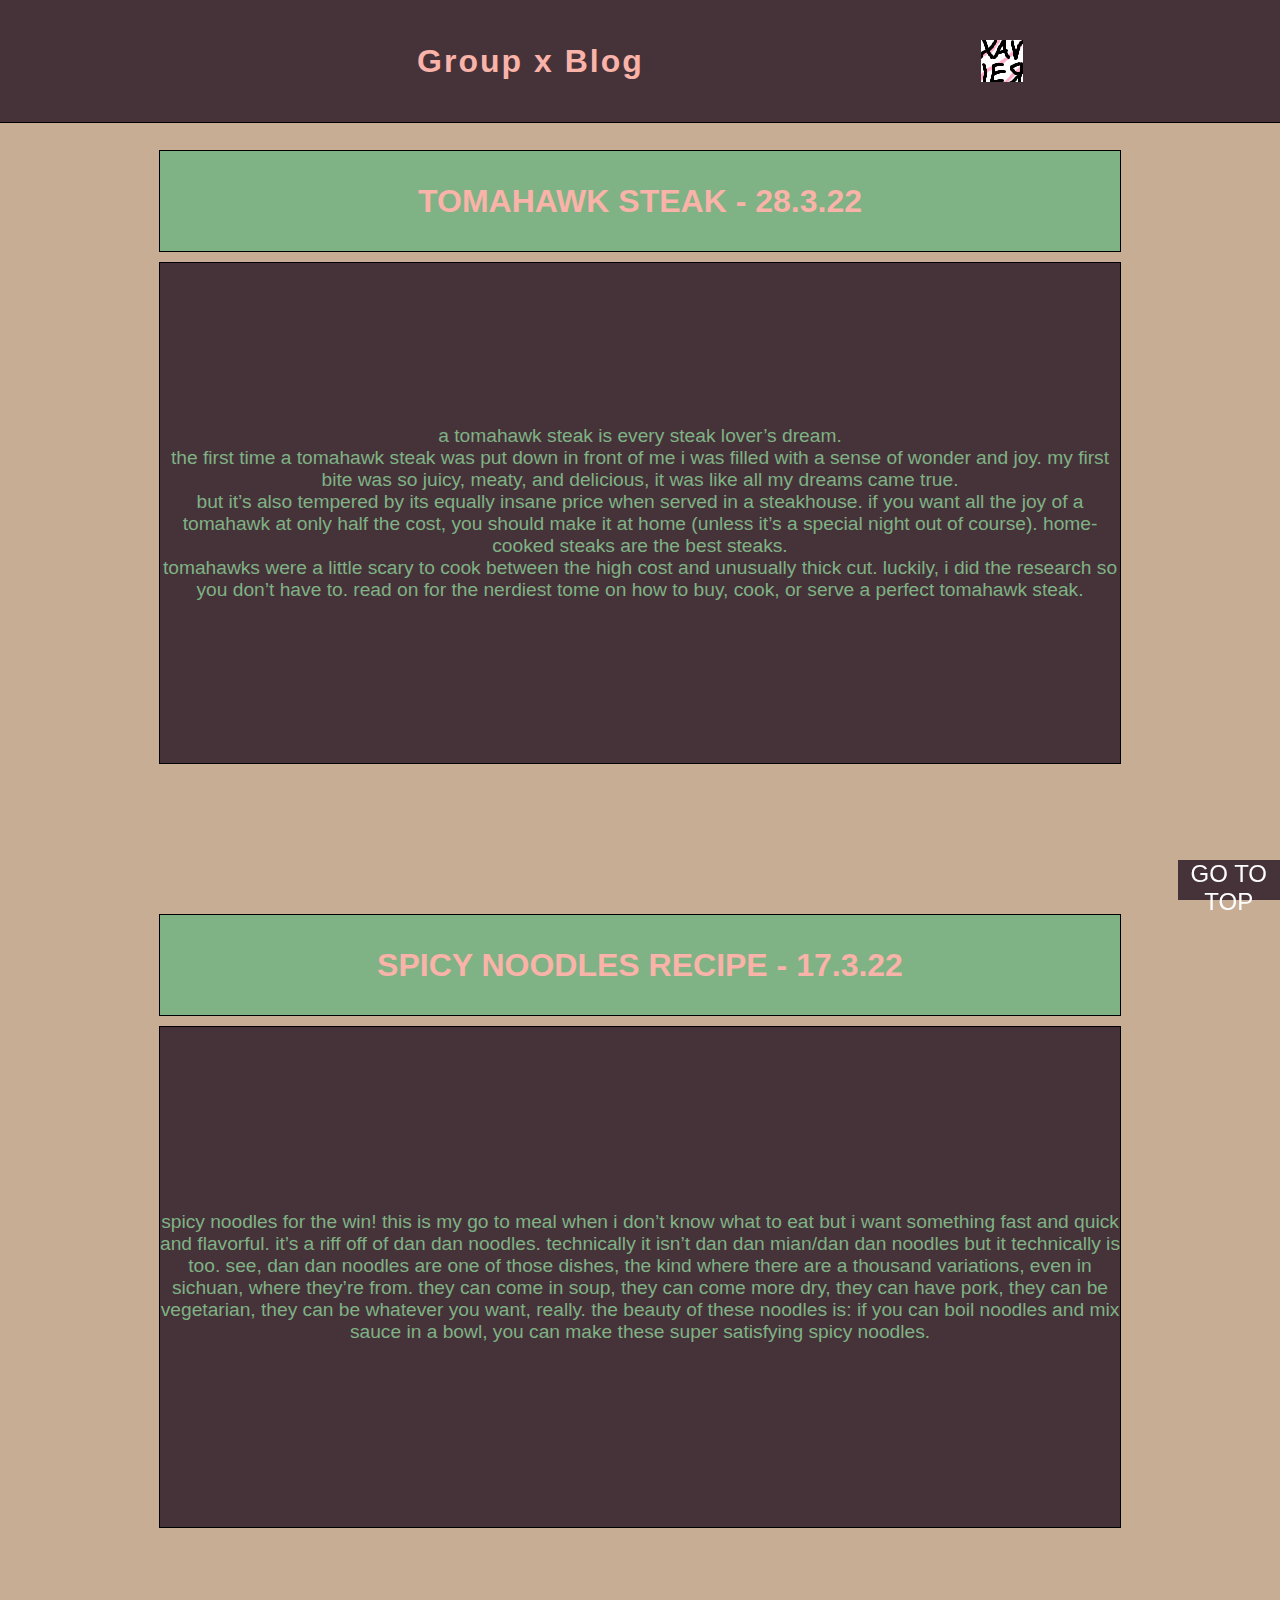
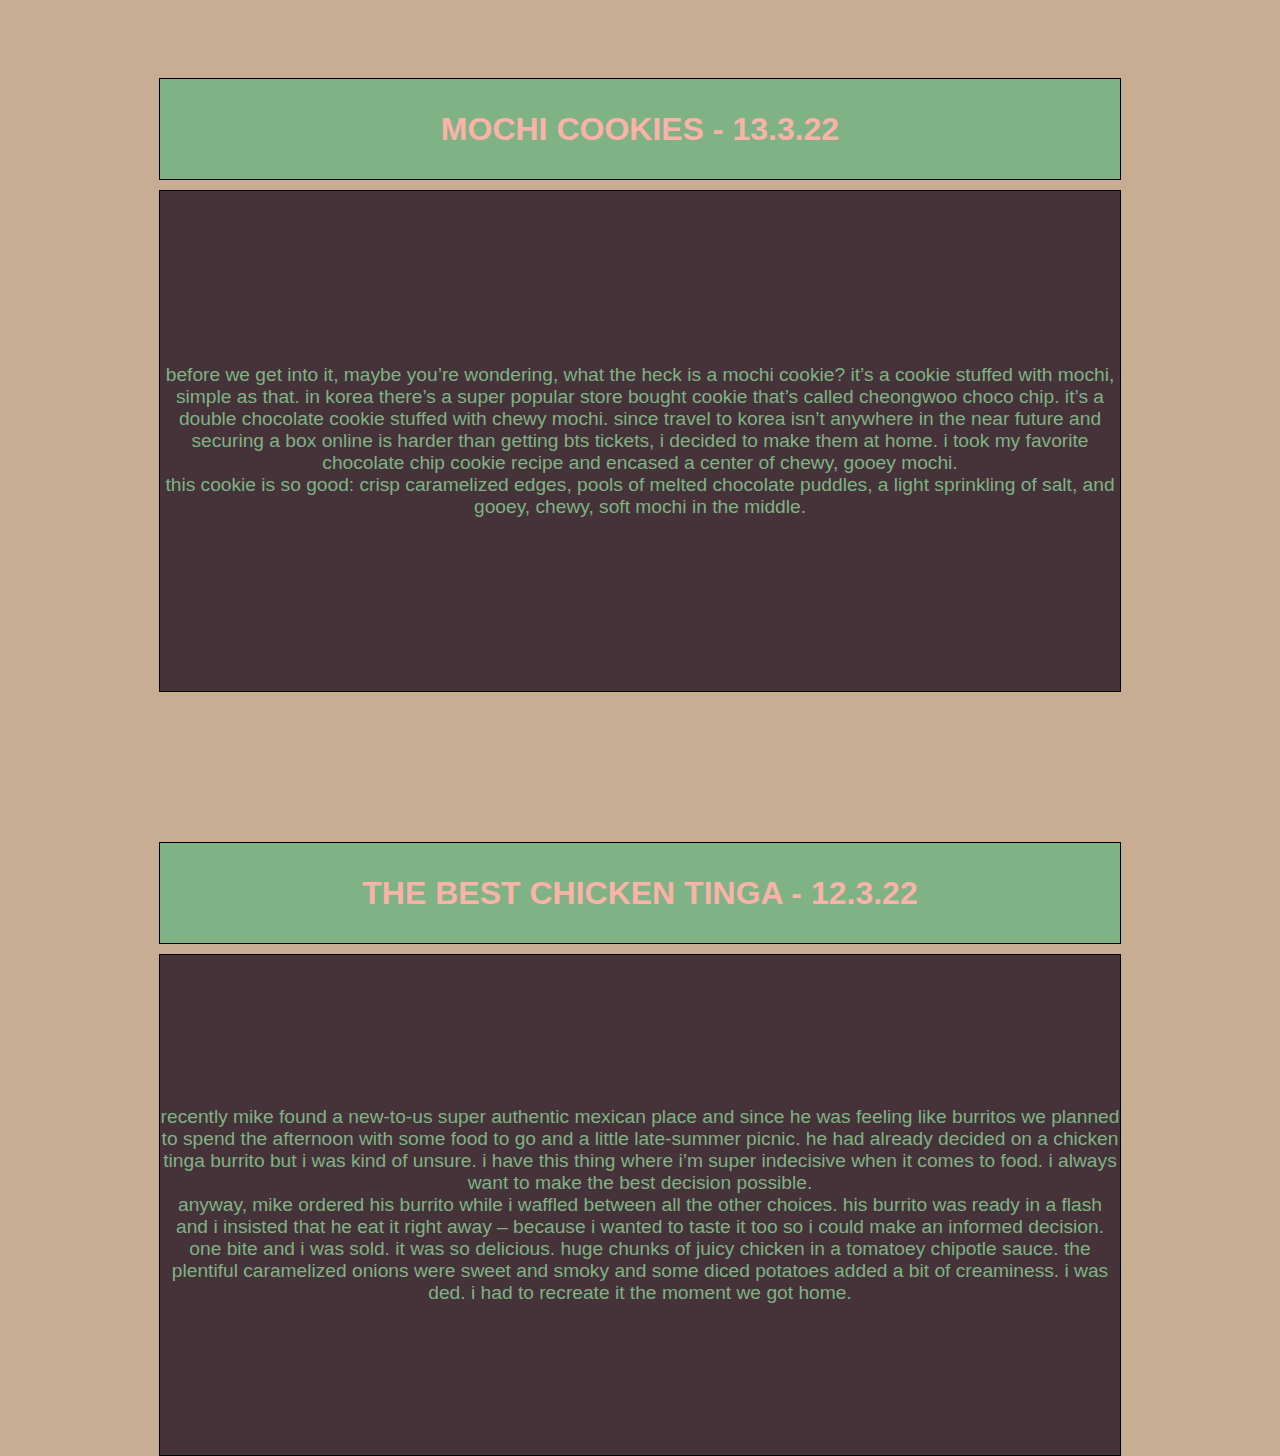
<file: index.html>
<!DOCTYPE html>
    <html>
        <head>
            <title>Index</title>
            <meta charset="UTF-8" content=""width=device-width. initial-scale="1.0">
            <link rel="stylesheet" type="text/css" href="index.css">
        </head>
        <body>
            <header>
                <h1 href="#" class="homeheader">Group x Blog</h1>
                <h2 class="dropdownMenu"></h2>
            </header>
            <u1 class="navbar">
                <li><a href="index.html">Home</a></li>
                <li><a href="archive.html">Archive</a></li>
                <li><a href="login.html">Login</a></li>
                <li><a href="create.html">Create Post</a></li>
                <li><a href="about.html">About</a></li>
            </u1>
			
			    <button class="button2" id="goTop">Go to top</button>
			
                <o1 class="blog-posts">
                    <li>
					
                        <h1 class="title" id="post1-title" name="post1-title">Tomahawk Steak - 28.3.22</h1>
                        <p class="text" id="post1-body" name="post1-body">A tomahawk steak is every steak lover’s dream.<br> The first time a tomahawk steak was put down in front of me I was filled with a sense of wonder and joy. My first bite was so juicy, meaty, and delicious, it was like all my dreams came true. <br> But it’s also tempered by its equally insane price when served in a steakhouse. If you want all the joy of a tomahawk at only half the cost, you should make it at home (unless it’s a special night out of course). Home-cooked steaks are the best steaks. <br> Tomahawks were a little scary to cook between the high cost and unusually thick cut. Luckily, I did the research so you don’t have to. Read on for the nerdiest tome on how to buy, cook, or serve a perfect tomahawk steak.</p>
						
                    </li>
                    <li>
						<section class="scroll-container">
						    <div class="scroll-caption">
                                <h1 class="title" id="post2-title" name="post2-title">Spicy Noodles Recipe - 17.3.22</p>
						    </div> 
                            <div class="scroll-element js-scroll fade-in">
                                <p class="text" id="post2-body" name="post2-body">Spicy noodles for the Win! This is my go to meal when I don’t know what to eat but I want something fast and quick and flavorful. It’s a riff off of dan dan noodles. Technically it isn’t dan dan mian/dan dan noodles but it technically is too. See, dan dan noodles are one of those dishes, the kind where there are a thousand variations, even in Sichuan, where they’re from. They can come in soup, they can come more dry, they can have pork, they can be vegetarian, they can be whatever you want, really. The beauty of these noodles is: if you can boil noodles and mix sauce in a bowl, you can make these super satisfying spicy noodles.<br> </c>
						    </div>
                        </section>
                    </li>
                    <li>
						<section class="scroll-container">
						<div class="scroll-caption">
                        <h1 class="title" id="post3-title" name="post3-title">Mochi Cookies - 13.3.22</h1>
						</div> <div class="scroll-element js-scroll slide-left">
                        <p class="text" id="post3-body" name="post3-body">Before we get into it, maybe you’re wondering, what the heck is a mochi cookie? It’s a cookie stuffed with mochi, simple as that. In Korea there’s a super popular store bought cookie that’s called Cheongwoo Choco Chip. It’s a double chocolate cookie stuffed with chewy mochi. Since travel to Korea isn’t anywhere in the near future and securing a box online is harder than getting BTS tickets, I decided to make them at home. I took my favorite chocolate chip cookie recipe and encased a center of chewy, gooey mochi.<br> This cookie is so good: crisp caramelized edges, pools of melted chocolate puddles, a light sprinkling of salt, and gooey, chewy, soft mochi in the middle.</p>
						</div></section>
                    </li>
                    <li>
						<section class="scroll-container">
						<div class="scroll-caption">
                        <h1 class="title" id="post4-title" name="post4-title">The Best Chicken Tinga - 12.3.22</h1>
						</div> <div class="scroll-element js-scroll slide-right">
                        <p class="text" id="post4-body" name="post4-body">Recently Mike found a new-to-us super authentic Mexican place and since he was feeling like burritos we planned to spend the afternoon with some food to go and a little late-summer picnic. He had already decided on a chicken tinga burrito but I was kind of unsure. I have this thing where I’m super indecisive when it comes to food. I always want to make the best decision possible.<br> Anyway, Mike ordered his burrito while I waffled between ALL the other choices. His burrito was ready in a flash and I insisted that he eat it right away – because I wanted to taste it too so I could make an informed decision. One bite and I was sold. It was SO delicious. Huge chunks of juicy chicken in a tomatoey chipotle sauce. The plentiful caramelized onions were sweet and smoky and some diced potatoes added a bit of creaminess. I was ded. I had to recreate it the moment we got home. </p>
						</div></section>
                    </li>
                </o1>
                
                <script src="index.js"></script>




        </body>
    </html>
</file>
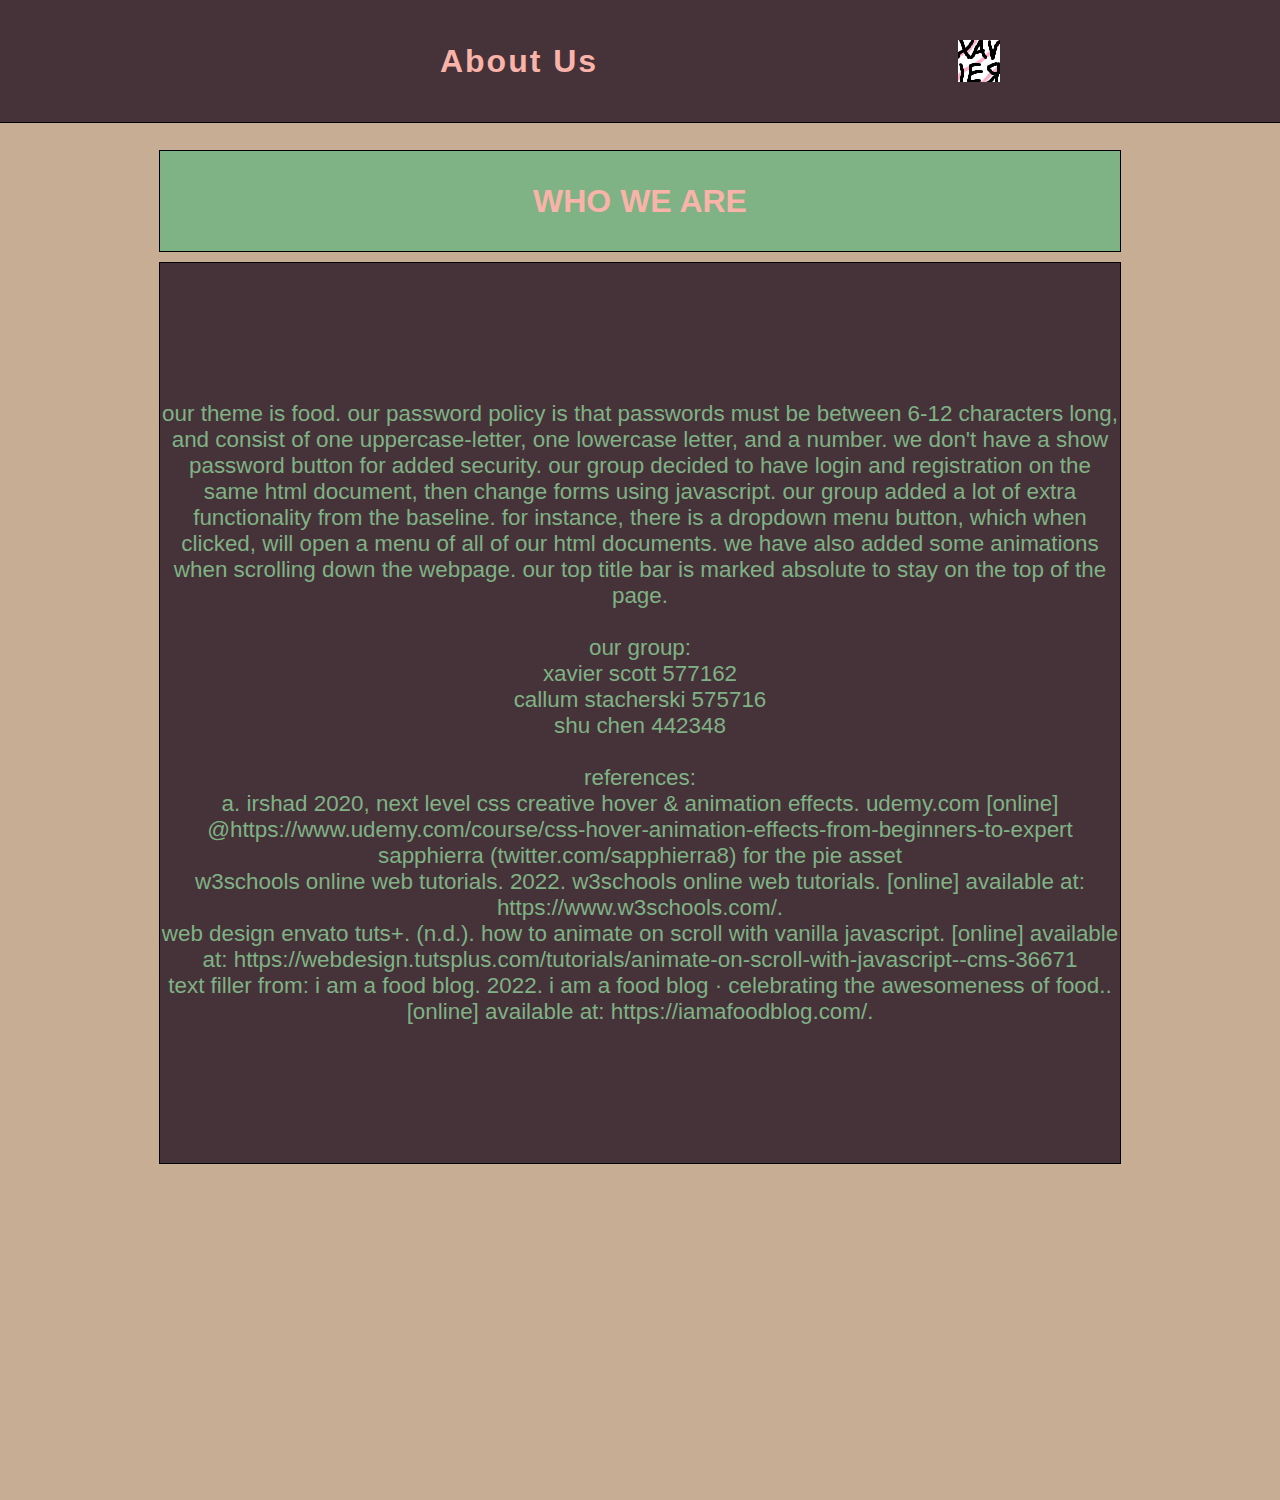
<file: about.html>
<!DOCTYPE html>
<html>
    <head>
        <title>About Us</title>
        <meta charset="UTF-8" content=""width=device-width. initial-scale="1.0">
        <link rel="stylesheet" type="text/css" href="index.css">
    </head>
    <header>
        <h1 href="#" class="homeheader">About Us</h1>
        <h2 class="dropdownMenu"></h2>
    </header>
    <u1 class="navbar">
        <li><a href="index.html">Home</a></li>
        <li><a href="archive.html">Archive</a></li>
        <li><a href="login.html">Login</a></li>
        <li><a href="create.html">Create Post</a></li>
        <li><a href="about.html">About</a></li>
    </u1>
    <h1 class="title">WHO WE ARE</h1>
    <p class="aboutUs">Our theme is food. Our password policy is that passwords must be between 6-12 characters long, and consist of one uppercase-letter, one lowercase letter, and a number. We don't have a show password button for added security. Our group decided to have login and registration on the same HTML document, then change forms using Javascript. Our group added a lot of extra functionality from the baseline. For instance, there is a dropdown menu button, which when clicked, will open a menu of all of our HTML documents. We have also added some animations when scrolling down the webpage. Our top title bar is marked absolute to stay on the top of the page.<br><br> Our Group: <br> Xavier Scott 577162 <br> Callum Stacherski 575716 <br> Shu Chen 442348<br><br> References: <br> A. Irshad 2020, Next Level CSS Creative Hover & Animation Effects. Udemy.com [online] @https://www.udemy.com/course/css-hover-animation-effects-from-beginners-to-expert <br> Sapphierra (twitter.com/Sapphierra8) for the Pie asset <br> W3Schools Online Web Tutorials. 2022. W3Schools Online Web Tutorials. [ONLINE] Available at: https://www.w3schools.com/.<br> Web Design Envato Tuts+. (n.d.). How to Animate on Scroll With Vanilla JavaScript. [online] Available at: https://webdesign.tutsplus.com/tutorials/animate-on-scroll-with-javascript--cms-36671 <br> Text filler from: i am a food blog. 2022. i am a food blog · Celebrating the awesomeness of food.. [ONLINE] Available at: https://iamafoodblog.com/.   </p>
    <script src="index.js"></script>
    </body>
</html>
</file>
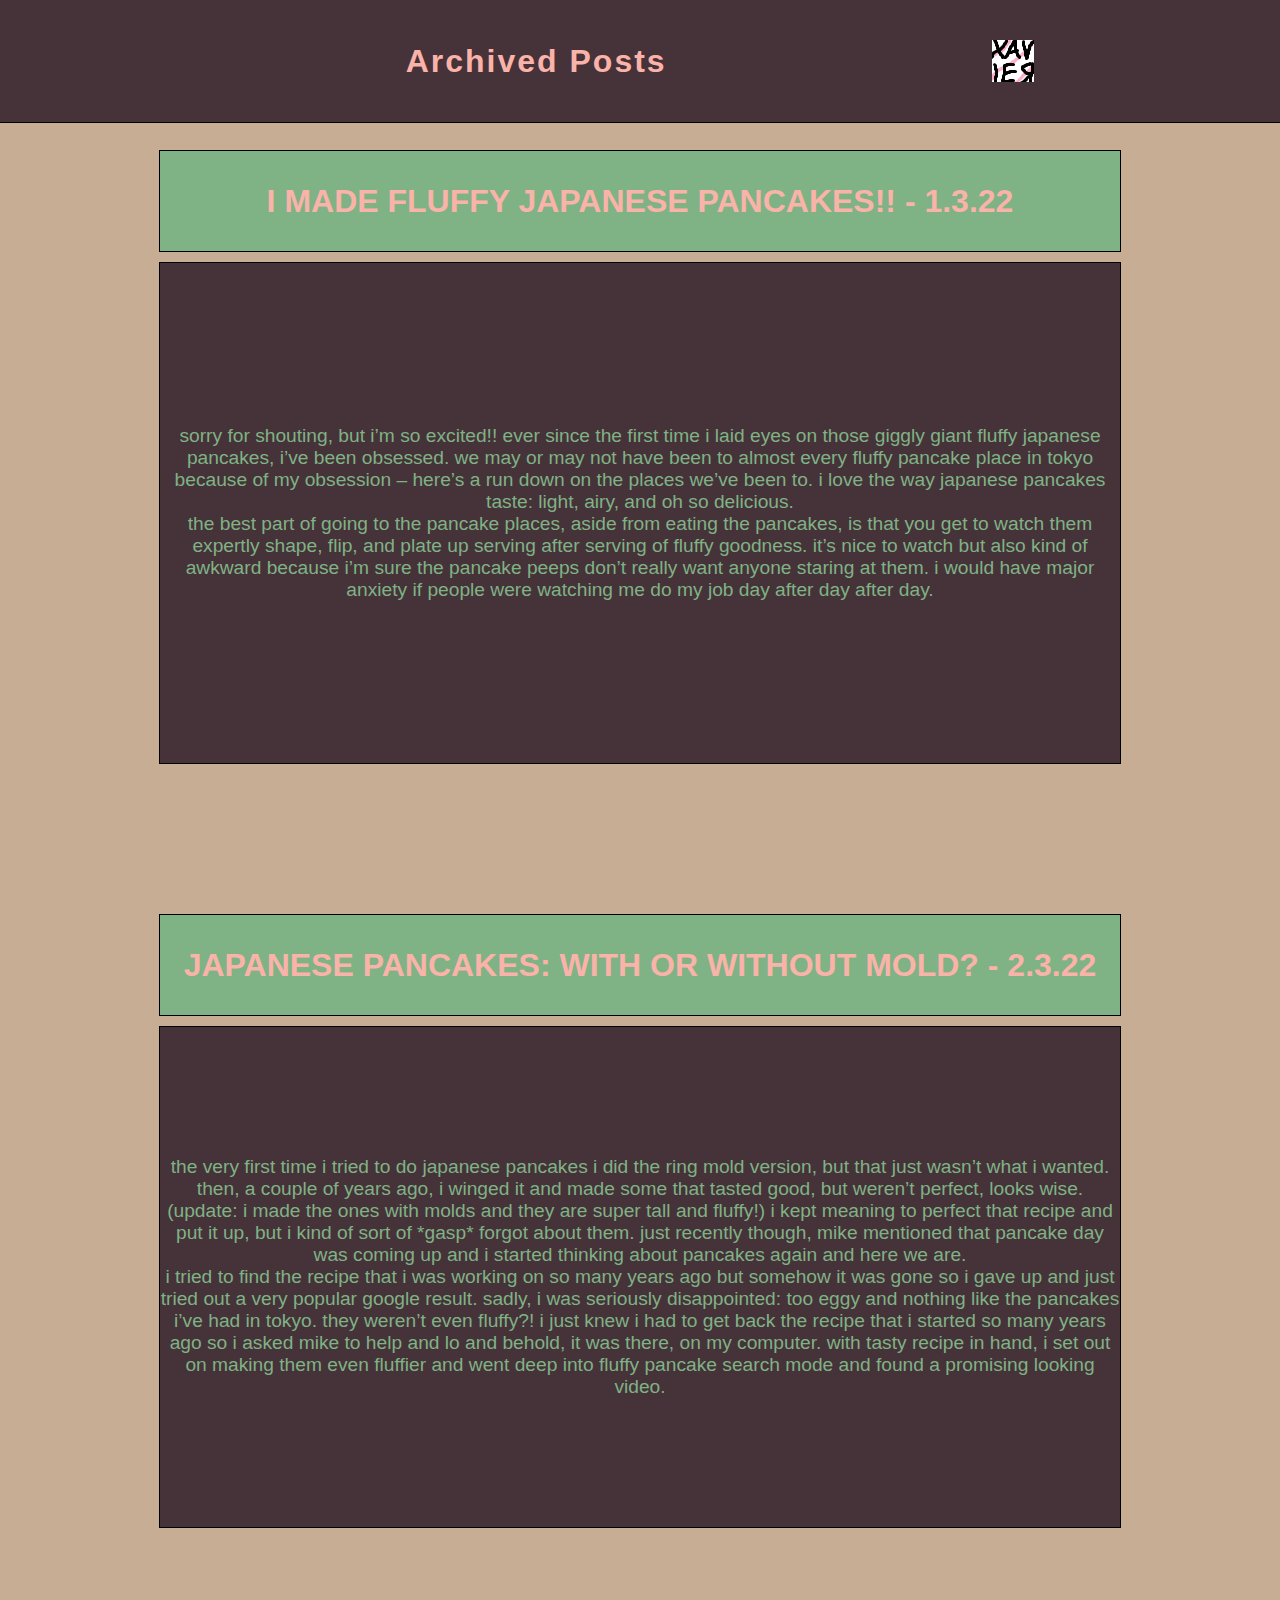
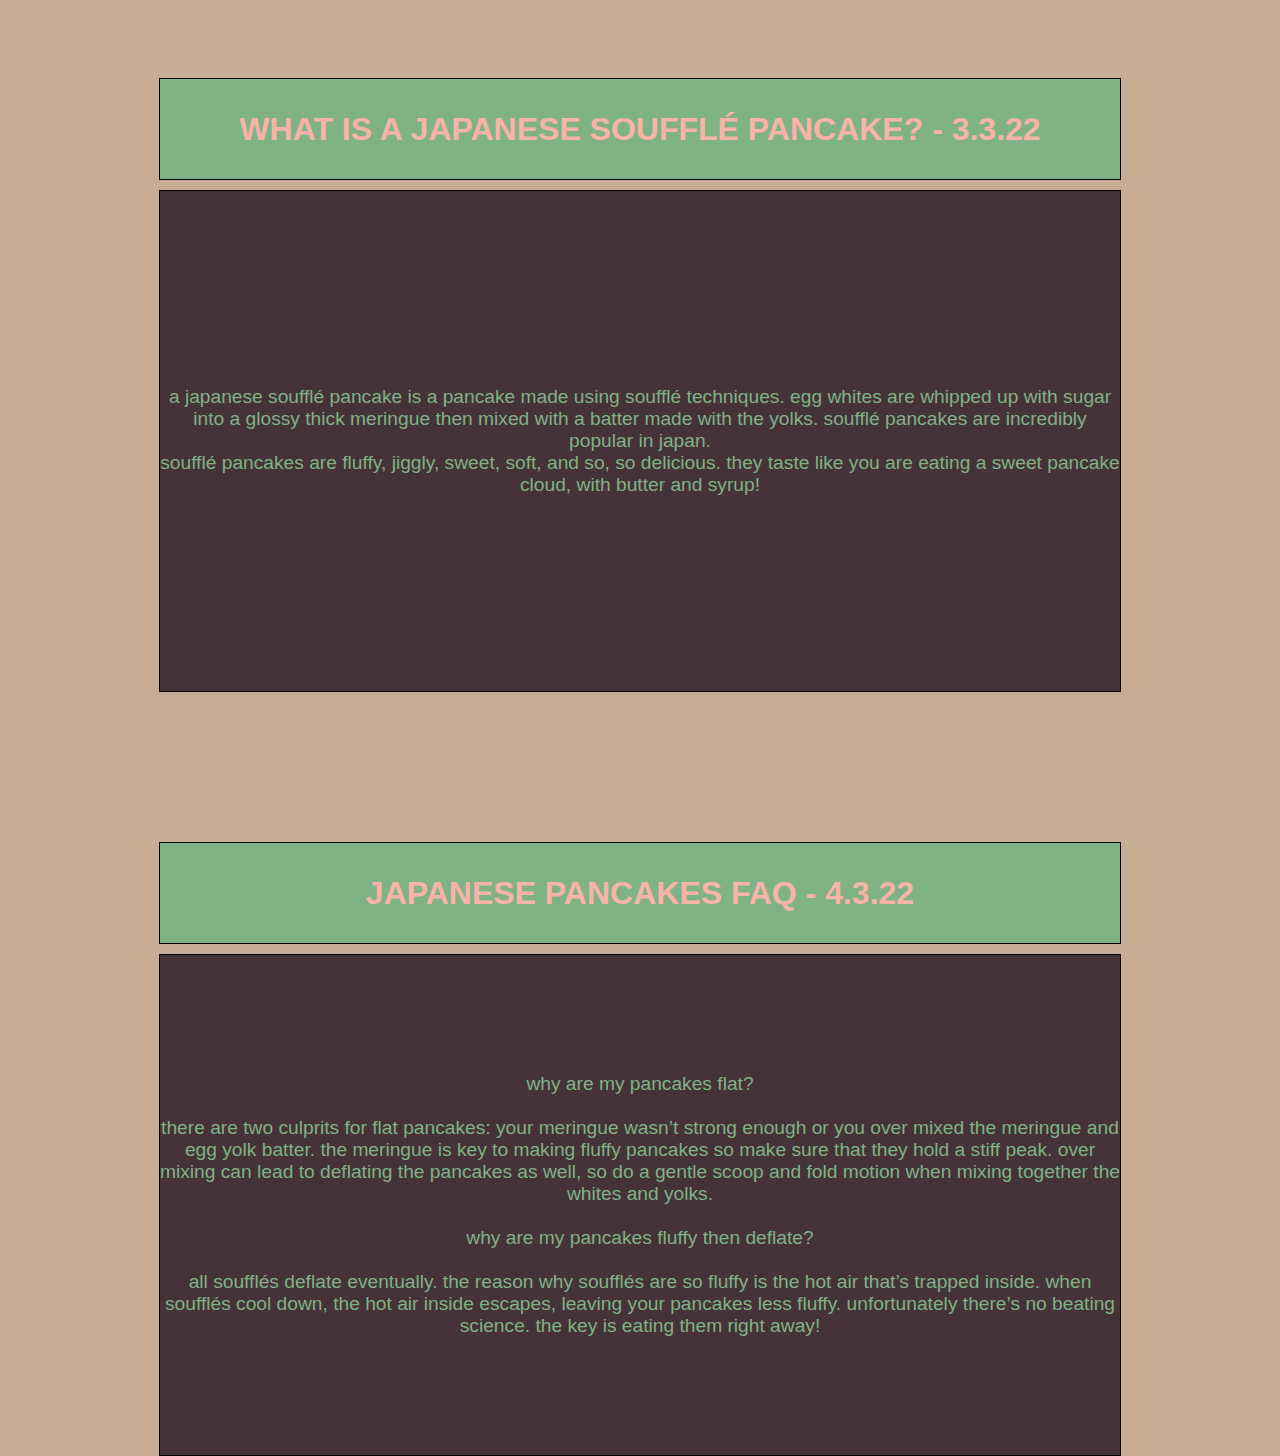
<file: archive.html>
<!DOCTYPE html>
<html>
    <head>
        <title>Archive</title>
        <meta charset="UTF-8" content=""width=device-width. initial-scale="1.0">
        <link rel="stylesheet" type="text/css" href="index.css">
    </head>
    <header>
        <h1 href="#" class="homeheader">Archived Posts</h1>
        <h2 class="dropdownMenu"></h2>
    </header>
    <u1 class="navbar">
        <li><a href="index.html">Home</a></li>
        <li><a href="archive.html">Archive</a></li>
        <li><a href="login.html">Login</a></li>
        <li><a href="create.html">Create Post</a></li>
        <li><a href="about.html">About</a></li>
    </u1>
        <o1 class="blog-posts">
            <li>
                <h1 class="title" id="post1a-title" name="post1a-title">I MADE FLUFFY JAPANESE PANCAKES!! - 1.3.22</h1>
                <p class="text" id="post1a-body" name="post1a-body">Sorry for shouting, but I’m so excited!! Ever since the first time I laid eyes on those giggly giant fluffy Japanese pancakes, I’ve been obsessed. We may or may not have been to almost every fluffy pancake place in Tokyo because of my obsession – here’s a run down on the places we’ve been to. I love the way Japanese pancakes taste: light, airy, and oh so delicious.<br> The best part of going to the pancake places, aside from eating the pancakes, is that you get to watch them expertly shape, flip, and plate up serving after serving of fluffy goodness. It’s nice to watch but also kind of awkward because I’m sure the pancake peeps don’t really want anyone staring at them. I would have major anxiety if people were watching me do my job day after day after day.</p>
            </li>
            <li>
                <p class="title" id="post2a-title" name="post2a-title">Japanese pancakes: with or without mold? - 2.3.22</p>
                <c class="text" id="post2a-body" name="post2a-body">The very first time I tried to do Japanese pancakes I did the ring mold version, but that just wasn’t what I wanted. Then, a couple of years ago, I winged it and made some that tasted good, but weren’t perfect, looks wise. (Update: I made the ones with molds and they are super tall and fluffy!) I kept meaning to perfect that recipe and put it up, but I kind of sort of *gasp* forgot about them. Just recently though, Mike mentioned that Pancake Day was coming up and I started thinking about pancakes again and here we are. <br>I tried to find the recipe that I was working on so many years ago but somehow it was gone so I gave up and just tried out a very popular google result. Sadly, I was seriously disappointed: too eggy and nothing like the pancakes I’ve had in Tokyo. They weren’t even fluffy?! I just knew I had to get back the recipe that I started so many years ago so I asked Mike to help and lo and behold, it was there, on my computer. With tasty recipe in hand, I set out on making them even fluffier and went deep into fluffy pancake search mode and found a promising looking video.</c>
            </li>
            <li>
                <p class="title" id="post3a-title" name="post3a-title">What is a Japanese soufflé pancake? - 3.3.22</p>
                <c class="text" id="post3a-body" name="post3a-body">A Japanese soufflé pancake is a pancake made using soufflé techniques. Egg whites are whipped up with sugar into a glossy thick meringue then mixed with a batter made with the yolks. Soufflé pancakes are incredibly popular in Japan. <br>Soufflé pancakes are fluffy, jiggly, sweet, soft, and so, so delicious. They taste like you are eating a sweet pancake cloud, with butter and syrup!</c>
            </li>
            <li>
                <p class="title" id="post4a-title" name="post4a-title">Japanese pancakes FAQ - 4.3.22</p>
                <c class="text" id="post4a-body" name="post4a-body">Why are my pancakes flat?<br><br> There are two culprits for flat pancakes: your meringue wasn’t strong enough or you over mixed the meringue and egg yolk batter. The meringue is key to making fluffy pancakes so make sure that they hold a stiff peak. Over mixing can lead to deflating the pancakes as well, so do a gentle scoop and fold motion when mixing together the whites and yolks.<br><br> Why are my pancakes fluffy then deflate?<br><br> All soufflés deflate eventually. The reason why soufflés are so fluffy is the hot air that’s trapped inside. When soufflés cool down, the hot air inside escapes, leaving your pancakes less fluffy. Unfortunately there’s no beating science. The key is eating them right away!</c>
            </li>
        </o1>
        <script src="index.js"></script>
    </body>
</html>
</file>
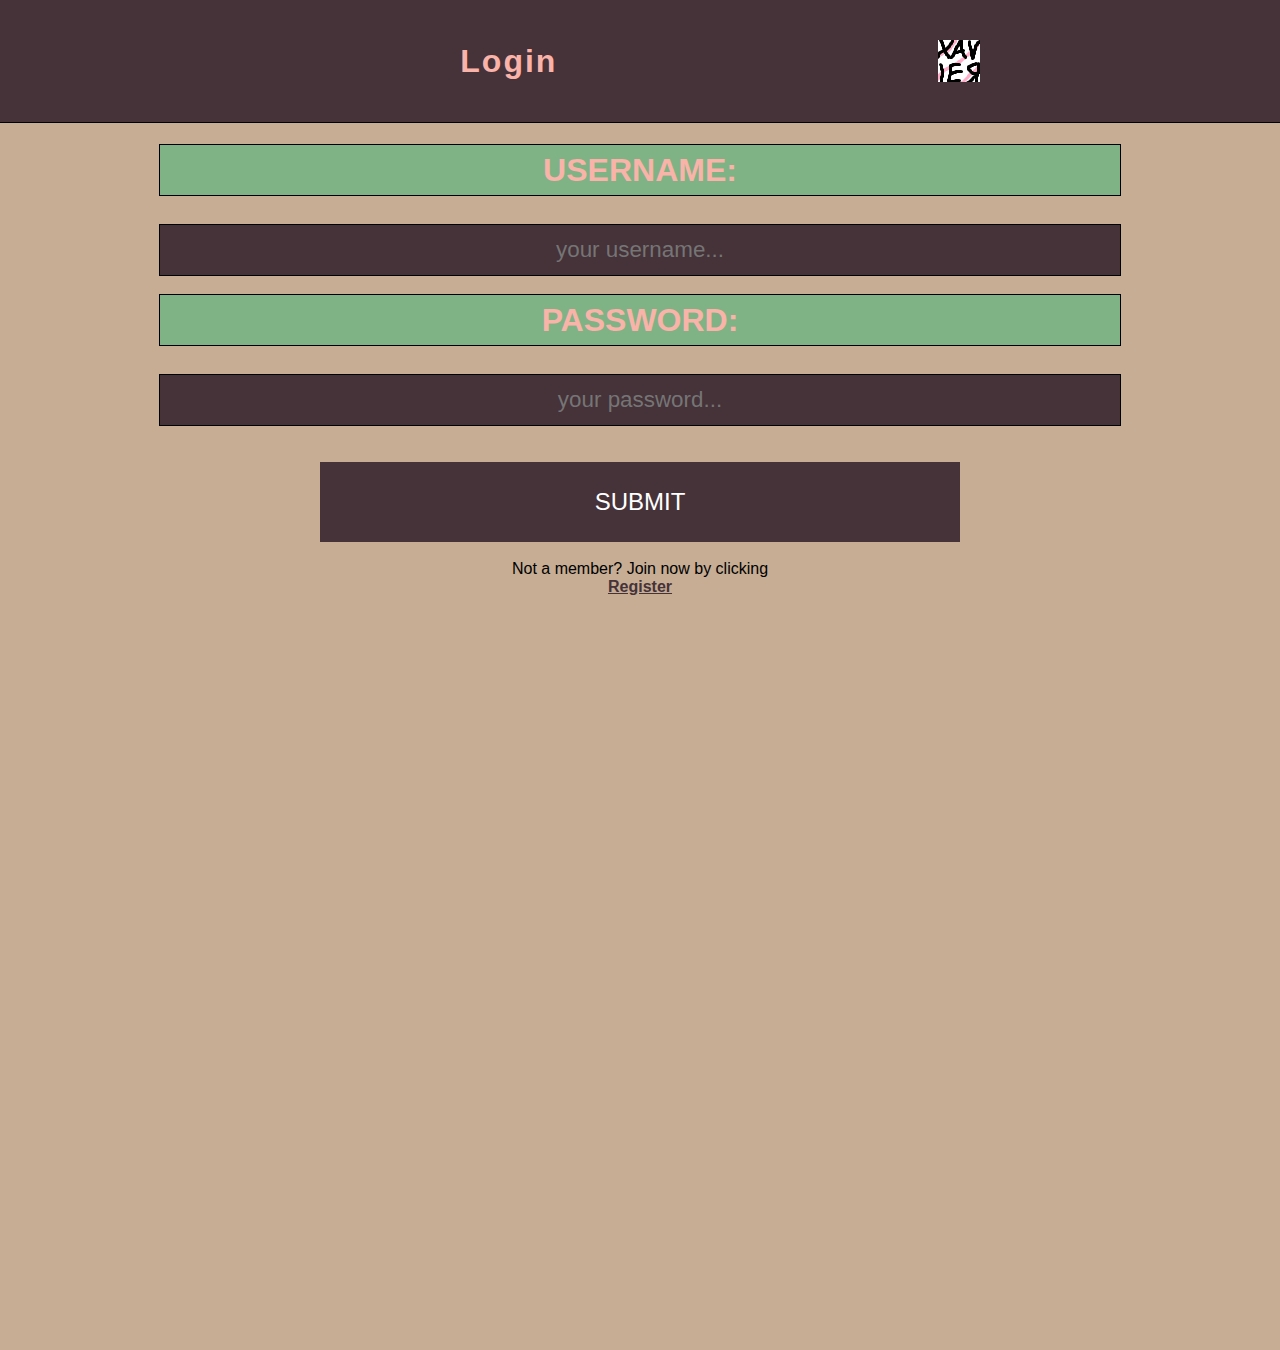
<file: login.html>
<!DOCTYPE html>
<html>
    <head>
        <title>Login</title>
        <meta charset="UTF-8" />
        <script src="login.js" defer></script>
        <script src="index.js" defer></script>
        <link rel="stylesheet" type="text/css" href="index.css">
    </head>
    <body>
        <u1 class="navbar">
            <li><a href="index.html">Home</a></li>
            <li><a href="archive.html">Archive</a></li>
            <li><a href="login.html">Login</a></li>
            <li><a href="create.html">Create Post</a></li>
            <li><a href="about.html">About</a></li>
        </u1>
    
        <div class="logein">
            <header>
                <h1 class="homeheader">Login</h1>
                <h2 class="dropdownMenu"></h2>
            </header>
            <br><br><br><br><br><br><br><br>
                <form name="login" class="login" action="index.html" novalidate>
                    <label for="luname" class="formLabel">Username:</label><br>
                    <input type="text" name="luname" class="formInput" id="luname" placeholder = "Your Username..."><br>
                    <label for="pw" class="formLabel">Password:</label><br>
                    <input type="password" name="lpw" id="lpw"  class="formInput" placeholder = "Your Password..."><br><br>
                    <input class="button" type="submit" name="lsub" id="lsub"> 
                </form>
                <br>
            <p id="regolink">Not a member? Join now by clicking <a id="switchreg" btn="register">Register</a></p>
        </div>
        
        <div class="regomate">
            <header>
                <h1 class="homeheader">Register</h1>
                <h2 class="dropdownMenu"></h2>
            </header>
            <br><br><br><br><br><br><br><br>
                <form name="register" class="register" action="index.html" novalidate>
                    <label for="runame" id="lunameLabel" class="formLabel">Username:</label><br>
                    <input type="text" id="runame" name="runame" class="formInput" placeholder = "Your Username..."><br>
                    <label for="email" class="formLabel">Email:</label><br>
                    <input type="email" id="remail" name="remail" class="formInput" placeholder = "Your Email Address..."><br>
                    <label for="pw" class="formLabel">Password:</label><br>
                    <input type="password" id="rpw" class="formInput" placeholder = "Your Password..."><br><br>
                    <input class="button" type="submit" name="rsub" id="rsub">
                </form>
        </div>
    </body>
</html>
</file>
<file: index.css>
* {
margin: 0;
padding: 0;
font-family:Arial, Helvetica, sans-serif;
}

header {
     position:fixed;
     padding: 40px 80px;
     display: flex;
     justify-content: space-evenly;
     background-color: #463239;
     align-items:  center;
     z-index: 3;
     border-bottom: 1px solid black;
     top: 0;
     left: 0;
     width: 100%;
}

body {
    min-height: 150vh;
    background: #C6AD94;


}

.homeheader {
    position: relative;
    display: inline-block;
    color: #FAB3A9;
    text-decoration: none;
    font-size: 2em;
    font-weight: 600;
    Letter-spacing: 2px;
}

.dropdownMenu {
    position: relative;
    width: 42px;
    height: 42px;
    background: url(iconActive.png);
    background-size: 42px;
    background-repeat: no-repeat;
    background-position: center;
    cursor: pointer;
}

.dropdownMenu.active {
    background: url(Pie_emote.png);
    background-size: 42px;
    background-repeat: no-repeat;
    background-position: center;

}

.navbar {
    position: fixed;
    top: 0;
    left: 0;
    width: 100%;
    height: 100vh;
    background: #FAB3A9;
    display:flex;
    justify-content: center;
    flex-direction: column;
    align-items: center;
    z-index: 2;
    transition: 0.8s;
    opacity: 0;
    visibility: hidden;

 
}
.navbar.active {
    opacity: 1;
    visibility: visible;
}

.navbar li {
    list-style: none;
    margin: 10px 0px;
}

.navbar li a {
    color: black;
    font-size: 1.5em;
    letter-spacing: 2px;
    display: inline-block;
    font-weight: 500;
    text-decoration: none;
}

.title {
    width: 75%;
    height: 100px;
    display: flex;
    flex-direction: column;
    justify-content: center;
    align-items: center;
    z-index: 1;
    border: 1px solid black;
    margin: auto;
    margin-top: 150px;
    background-color: #7FB285;
    font-weight: bold;
    font-weight: 700;
    text-transform: uppercase;
    color: #FAB3A9;
    font-size: 2em;
    text-align: center;

}

.text {
    width: 75%;
    height: 500px;
    display: flex;
    flex-direction: column;
    justify-content: center;
    align-items: center;
    z-index: 1;
    border: 1px solid black;
    margin: auto;
    margin-top: 10px;
    background-color: #463239;
    text-transform: lowercase;
    text-align: center;
    color: #7FB285;
    font-size: 1.2em;
    font-weight: 300;
    overflow: auto;

}

.aboutUs {
  width: 75%;
  height: 900px;
  display: flex;
  flex-direction: column;
  justify-content: center;
  align-items: center;
  z-index: 1;
  border: 1px solid black;
  margin: auto;
  margin-top: 10px;
  background-color: #463239;
  text-transform: lowercase;
  text-align: center;
  color: #7FB285;
  font-size: 1.4em;
  font-weight: 300;
  overflow: auto;

}

.blog-posts {
    list-style: none;
    visibility: visible;

}

.button {
    background-color: #463239;
    border: none;
    color: white;
    width: 50%;
    height: 80px;
    text-transform: uppercase;
    align-items: center;
    text-align: center;
    text-decoration: none;
    display: flex;
    flex-direction: column;
    justify-content: center;
    font-size: 1.5em;
    cursor: pointer;
    margin: auto;
    transition-duration: 0.3s;
    
}

.button:hover {
    background-color: #7FB285;

}

.button2 {
  background-color: #463239;
  border: none;
  color: white;
  width: 8%;
  height: 40px;
  text-transform: uppercase;
  text-align: center;
  text-decoration: none;
  font-size: 1.5em;
  cursor: pointer;
  margin: auto;
  transition-duration: 0.3s;
  position: fixed;
  right: 0;
  bottom: 0;
}

.button2:hover {
  background-color: #7FB285;
}

html {
  scroll-behavior: smooth;
}

.scrolled.fade-in {
  animation: fade-in 1s ease-in-out both;
}
 
.scrolled.fade-in-bottom {
  animation: fade-in-bottom 1s ease-in-out both;
}
 
.scrolled.slide-left {
  animation: slide-in-left 1s ease-in-out both;
}
 
.scrolled.slide-right {
  animation: slide-in-right 1s ease-in-out both;
}
 
@keyframes slide-in-left {
  0% {
    transform: translateX(-100px);
    opacity: 0;
  }
  100% {
    transform: translateX(0);
    opacity: 1;
  }
}
 
@keyframes slide-in-right {
  0% {
    transform: translateX(100px);
    opacity: 0;
  }
  100% {
    transform: translateX(0);
    opacity: 1;
  }
}
 
@keyframes fade-in-bottom {
  0% {
    transform: translateY(50px);
    opacity: 0;
  }
  100% {
    transform: translateY(0);
    opacity: 1;
  }
}
 
@keyframes fade-in {
  0% {
    opacity: 0;
  }
  100% {
    opacity: 1;
  }
}

.regomate {
  display: none;
}

.logein {
  display: inline;
  
}

.login {
  display: flex;
  flex-direction: column;
  justify-content: center;
  align-items: center;
}

.register {
  display: flex;
  flex-direction: column;
  justify-content: center;
  align-items: center;
}

#regolink {
  display: flex;
  flex-direction: column;
  justify-content: center;
  align-items: center;
}

#switchreg {
  text-decoration: underline;
  font-weight: bold;
  color: #463239;
  display: flex;
  flex-direction: column;
  justify-content: center;
  align-items: center;
}

.formInput {
    width: 75%;
    height: 50px;
    display: flex;
    flex-direction: column;
    justify-content: center;
    align-items: center;
    z-index: 1;
    border: 1px solid black;
    margin: auto;
    margin-top: 10px;
    background-color: #463239;
    text-transform: lowercase;
    text-align: center;
    color: #7FB285;
    font-size: 1.4em;
    font-weight: 300;
}

.formLabel{
    width: 75%;
    height: 50px;
    display: flex;
    flex-direction: column;
    justify-content: center;
    align-items: center;
    z-index: 1;
    border: 1px solid black;
    margin: auto;
    background-color: #7FB285;
    font-weight: bold;
    font-weight: 700;
    text-transform: uppercase;
    color: #FAB3A9;
    font-size: 2em;
    text-align: center;
}

.lunameLabel{
  width: 75%;
  height: 50px;
  display: flex;
  flex-direction: column;
  justify-content: center;
  align-items: center;
  z-index: 1;
  border: 1px solid black;
  margin: auto;
  background-color: #7FB285;
  font-weight: bold;
  font-weight: 700;
  text-transform: uppercase;
  color: #FAB3A9;
  font-size: 2em;
  text-align: center;

}
</file>
